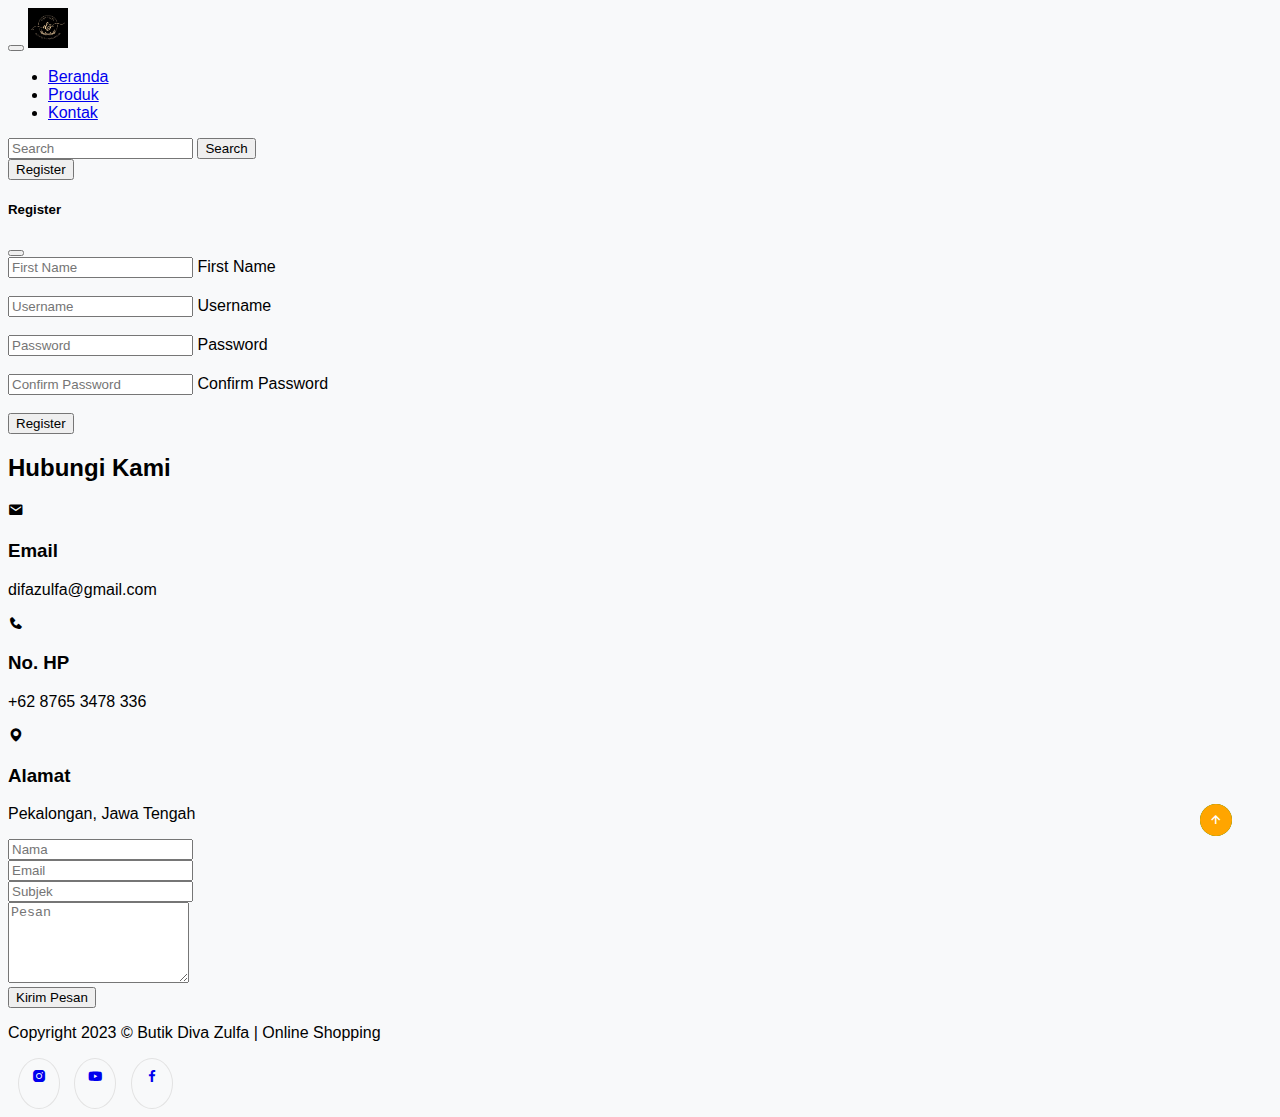
<file: contact.html>
<!DOCTYPE html>
<html lang="en">

<head>
  <meta charset="UTF-8">
  <meta name="viewport" content="width=device-width, initial-scale=1.0">
  <title>Kontak Kami | Batik Diva Zulfa</title>
  <link rel="shortcut icon" href="img/logo.jpeg" type="image/x-icon" sizes="100x16">
  <link href="https://cdn.jsdelivr.net/npm/bootstrap@5.0.2/dist/css/bootstrap.min.css" rel="stylesheet"
    integrity="sha384-EVSTQN3/azprG1Anm3QDgpJLIm9Nao0Yz1ztcQTwFspd3yD65VohhpuuCOmLASjC" crossorigin="anonymous">
  <link rel="stylesheet" href="css/style.css">
  <link rel="stylesheet" href="https://cdn.jsdelivr.net/npm/boxicons@latest/css/boxicons.min.css">
</head>

<body>
  <!-- Navbar -->
  <nav class="navbar navbar-expand-lg navbar-dark bg-dark fixed-top">
    <div class="container">
      <button class="navbar-toggler" type="button" data-bs-toggle="collapse" data-bs-target="#navbarTogglerDemo03"
        aria-controls="navbarTogglerDemo03" aria-expanded="false" aria-label="Toggle navigation">
        <span class="navbar-toggler-icon"></span>
      </button>
      <a class="navbar-brand me-5" href="#"><img src="img/logo.jpeg" alt="" height="40" width="40"
          class="rounded-pill"></a>
      <div class="collapse navbar-collapse" id="navbarTogglerDemo03">
        <ul class="navbar-nav me-auto mb-2 mb-lg-0">
          <li class="nav-item me-3">
            <a class="nav-link fs-6 fw-bold text-warning" href="index.html">Beranda</a>
          </li>
          <li class="nav-item me-3">
            <a class="nav-link fs-6 fw-bold text-warning" href="produk.html">Produk</a>
          </li>
          <li class="nav-item me-3">
            <a class="nav-link fs-6 fw-bold text-warning" href="contact.html">Kontak</a>
          </li>
        </ul>
        <form class="d-flex">
          <input class="form-control me-2" type="search" placeholder="Search" aria-label="Search">
          <button class="btn btn-outline-warning me-5" type="submit">Search</button>
        </form>

        <button class="btn btn-warning fw-bold text-light px-3" data-bs-toggle="modal"
          data-bs-target="#registerModal">Register</button>
      </div>
    </div>
  </nav>

  <!-- Modal Form Registrasi -->
  <div class="modal fade" id="registerModal" aria-labelledby="registerLabel" aria-hidden="true">
    <div class="modal-dialog">
      <div class="modal-content w-100">
        <div class="modal-header">
          <h5 id="registerLabel">Register</h5>
          <button class="btn-close" data-bs-dismiss="modal"></button>
        </div>
        <div class="modal-body">
          <form action="">
            <div class="form-floating">
              <input type="text" class="form-control" id="fname" placeholder="First Name">
              <label for="fname">First Name</label>
            </div>
            <br>
            <div class="form-floating">
              <input type="text" class="form-control" id="Username" placeholder="Username">
              <label for="Username">Username</label>
            </div>
            <br>
            <div class="form-floating">
              <input type="Password" class="form-control" id="Password" placeholder="Password">
              <label for="Password">Password</label>
            </div>
            <br>
            <div class="form-floating">
              <input type="Password" class="form-control" id="Password" placeholder="Confirm Password">
              <label for="Password">Confirm Password</label>
            </div>
            <br>
            <button class="btn btn-warning ml-4 fw-bold text-light">Register</button>
          </form>
        </div>
      </div>

    </div>
  </div>

  <!-- awal section contact -->
  <section class="contact py-5" id="contact">
    <div class="container-lg py-4">
      <div class="row justify-content-center">
        <div class="col-lg-8">
          <div class="section-title text-center">
            <h2 class="fw-bold mb-5 mt-5">Hubungi Kami</h2>
          </div>
        </div>
      </div>
      <div class="row">
        <div class="col-md-5">
          <div class="contact-item d-flex mb-3">
            <div class="icon fs-4 text-warning">
              <i class='bx bxs-envelope'></i>
            </div>
            <div class="text ms-3">
              <h3 class="fs-5">Email</h3>
              <p class="text-muted">difazulfa@gmail.com</p>
            </div>
          </div>
          <div class="contact-item d-flex mb-3">
            <div class="icon fs-4 text-warning">
              <i class='bx bxs-phone'></i>
            </div>
            <div class="text ms-3">
              <h3 class="fs-5">No. HP</h3>
              <p class="text-muted">+62 8765 3478 336</p>
            </div>
          </div>
          <div class="contact-item d-flex mb-3">
            <div class="icon fs-4 text-warning">
              <i class='bx bxs-map'></i>
            </div>
            <div class="text ms-3">
              <h3 class="fs-5">Alamat</h3>
              <p class="text-muted">Pekalongan, Jawa Tengah</p>
            </div>
          </div>
        </div>
        <div class="col-md-7">
          <div class="contact-form">
            <form action="">
              <div class="row">
                <div class="col-lg-6 mb-4">
                  <input type="text" placeholder="Nama"
                    class="form-control form-control-lg fs-6 border-0 shadow-sm">
                </div>
                <div class="col-lg-6 mb-4">
                  <input type="text" placeholder="Email"
                    class="form-control form-control-lg fs-6 border-0 shadow-sm">
                </div>
              </div>
              <div class="row">
                <div class="col-lg-12 mb-4">
                  <input type="text" placeholder="Subjek"
                    class="form-control form-control-lg fs-6 border-0 shadow-sm">
                </div>
              </div>
              <div class="row">
                <div class="col-lg-12 mb-4">
                  <textarea rows="5" placeholder="Pesan"
                    class="form-control form-control-lg fs-6 border-0 shadow-sm"></textarea>
                </div>
              </div>
              <div class="row">
                <div class="col-lg-12 mb-4">
                  <button type="submit" class="btn btn-warning px-3 fw-bold text-light">Kirim Pesan</button>
                </div>
              </div>
            </form>
          </div>
        </div>
      </div>
    </div>
  </section>
  <!-- akhir section contact -->


  <!-- Button on Top -->
  <div class="button">
    <a href="https://api.whatsapp.com/send?phone=62895801204436&text=Halo,saya%20ingin%20masuk%20menjadi%20member%20perpustakaan%20kota"
      class="me-5" style="background-color: green;"><i class='bx bxl-whatsapp'></i></a>
    <a href="#" id=""><i class='bx bx-up-arrow-alt'></i></a>
  </div>

  <!-- Footer -->
  <section class="footer bg-dark py-2 mt-5">
    <div class="container">
      <div class="row">
        <div class="col-lg-9 mt-2 mt-5 mt-md-0">
          <p class="text-warning">Copyright 2023 &copy; Butik Diva Zulfa | Online Shopping</p>
        </div>
        <div class="col-lg-3 mt-5 mt-md-0">
          <div class="s1">
            <a href="https://instagram.com/museumbatikpekalongan?igshid=OGQ5ZDc2ODk2ZA=="><i
                class='bx bxl-instagram-alt text-warning'></i></a>
          </div>
          <div class="s1">
            <a href="https://www.youtube.com/@museumbatikpekalonganoffic6966"><i
                class='bx bxl-youtube text-warning'></i></a>
          </div>
          <div class="s1">
            <a href="https://m.facebook.com/profile.php?id=100082888330221"><i
                class='bx bxl-facebook text-warning'></i></a>
          </div>
        </div>
      </div>
    </div>
  </section>


  <script src="https://cdn.jsdelivr.net/npm/bootstrap@5.0.2/dist/js/bootstrap.bundle.min.js"
    integrity="sha384-MrcW6ZMFYlzcLA8Nl+NtUVF0sA7MsXsP1UyJoMp4YLEuNSfAP+JcXn/tWtIaxVXM" crossorigin="anonymous">
  </script>

</body>

</html>
</file>
<file: css/style.css>
body {
  background-color: #f8f9fa;
  font-family: Arial, sans-serif;
}


#carousel {
  margin-top: 60px;
}


table {
  width: 100%;
}

#google-map {
  height: 300px;
}

.s1 {
  height: 40px;
  width: 40px;
  background-color: transparent;
  border: 1px solid #e2e2e2;
  border-radius: 50%;
  display: inline-block;
  text-align: center;
  padding-top: 9px;
  margin-left: 10px;
  transition: all 0.3s;
  cursor: pointer;
}

.s1:hover {
  background-color: #95eb00;
  border: none;
}

.button a {
  position: fixed;
  text-decoration: none;
  bottom: 4rem;
  right: 3rem;
  border-radius: 1rem;
  display: inline-flex;
  align-items: center;
  justify-content: center;
  background-color: orange;
  padding: 0.5rem;
  transition: 0.2s ease-out;
}

.button a i {
  color: #fff;
  transition: 0.2s ease-out;
}
</file>
